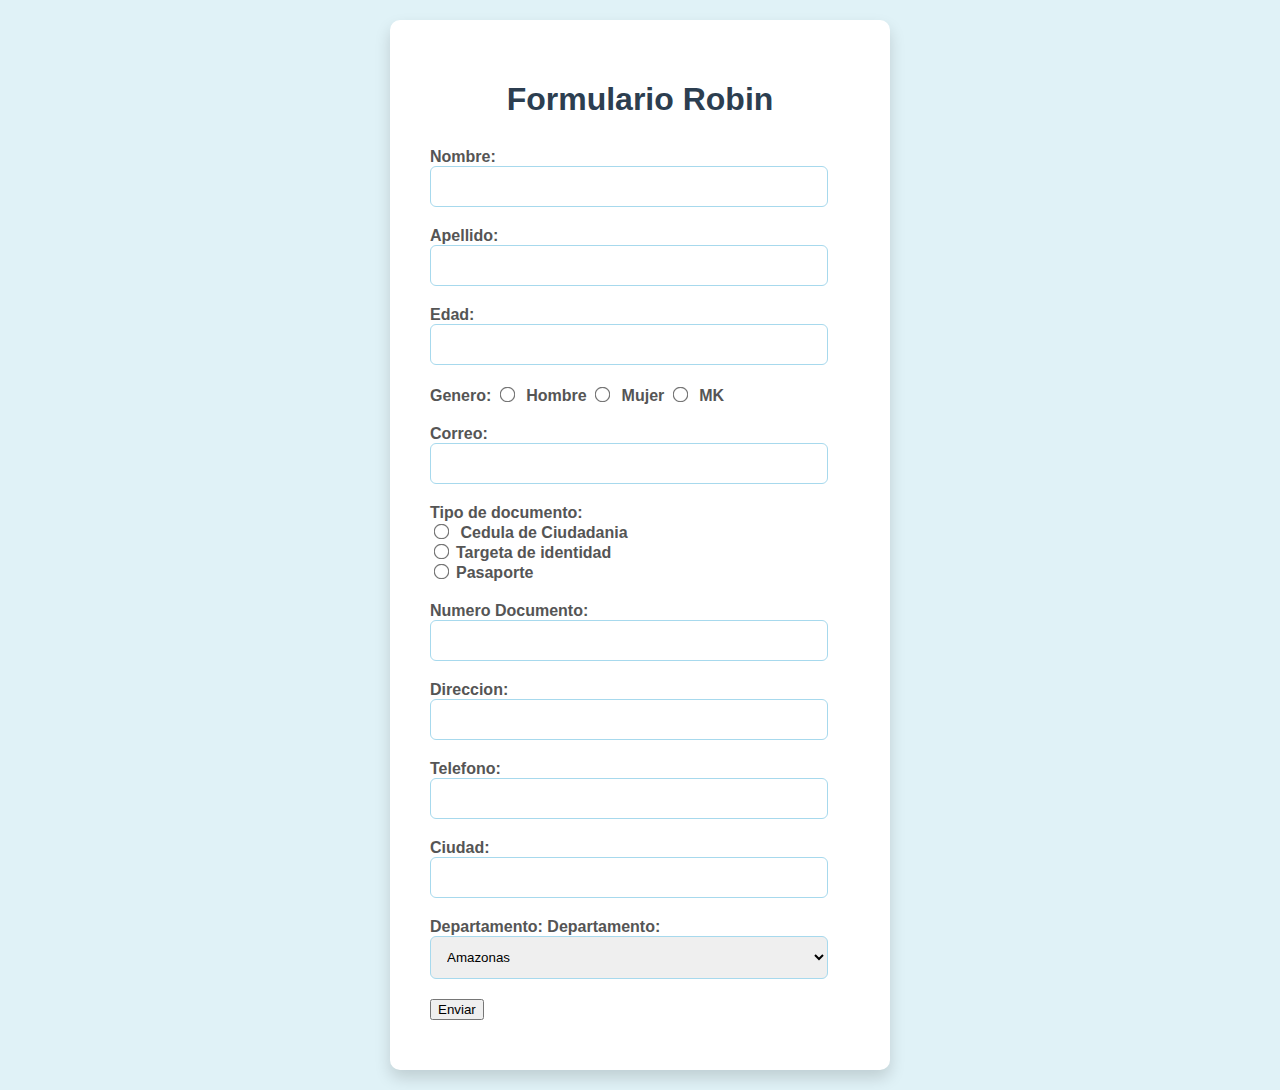
<file: html/formulario.html>
<!DOCTYPE html>
<html lang="en">
<head>
    <meta charset="UTF-8">
    <meta name="viewport" content="width=device-width, initial-scale=1.0">
    <title>Formulario</title>
    <style>
        body {
    font-family: 'Segoe UI', Tahoma, Geneva, Verdana, sans-serif; /* Modern, clean font */
    background-color: #e0f2f7; /* Lighter, calming background */
    margin: 0;
    padding: 20px;
    display: flex; /* Centering the form */
    justify-content: center;
    align-items: center;
    min-height: 100vh; /* Full viewport height */
}

h1 {
    color: #2c3e50; /* Darker, more prominent heading color */
    text-align: center;
    margin-bottom: 30px;
}

form {
    background: #ffffff;
    padding: 40px; /* Increased padding for more breathing room */
    border-radius: 10px; /* More rounded corners */
    box-shadow: 0 8px 16px rgba(0,0,0,0.15); /* Stronger, more defined shadow */
    max-width: 500px; /* Limiting form width for better readability */
    width: 100%;
    box-sizing: border-box; /* Include padding in width calculation */
}

p {
    margin: 20px 0 10px 0; /* Adjusted margins for better spacing */
    color: #555;
    font-weight: bold; /* Make labels bolder */
}

input[type="text"],
input[type="email"],
input[type="number"],
select {
    width: calc(100% - 22px); /* Account for padding and border */
    padding: 12px; /* Slightly more padding for input fields */
    border: 1px solid #a7d9ed; /* Lighter border color */
    border-radius: 6px; /* Slightly more rounded input fields */
    transition: border-color 0.3s ease, box-shadow 0.3s ease; /* Smooth transition on focus */
    box-sizing: border-box;
}

input[type="text"]:focus,
input[type="email"]:focus,
input[type="number"]:focus,
select:focus {
    border-color: #3498db; /* Highlight border on focus */
    box-shadow: 0 0 8px rgba(52, 152, 219, 0.3); /* Subtle shadow on focus */
    outline: none; /* Remove default outline */
}

input[type="radio"] {
    margin-right: 8px; /* More space for radio buttons */
    transform: scale(1.2); /* Slightly larger radio buttons */
}

/* Optional: Add a submit button style */
button[type="submit"] {
    background-color: #3498db;
    color: white;
    padding: 12px 20px;
    border: none;
    border-radius: 6px;
    cursor: pointer;
    font-size: 16px;
    margin-top: 25px;
    width: 100%;
    transition: background-color 0.3s ease;
}

button[type="submit"]:hover {
    background-color: #2980b9;
}
    </style>
</head>
<body class="html">
    <form action="">
        <h1>Formulario Robin</h1>
        <p>Nombre: <input type="text" required></p>
        <p>Apellido: <input type="text" required></p>
        <p>Edad: <input type="number" required></p>
        <p>Genero: <input type="radio" name="genero" value="Hombre" required> Hombre
        <input type="radio" name="genero" value="Mujer" required> Mujer
        <input type="radio" name="genero" value="mk" required> MK
        </p>
        <p>Correo: <input type="email" required></p>
        <p>Tipo de documento: 
            <br><input type="radio" name="tipo-documento" value="CC" required> Cedula de Ciudadania
            <br>
                            <input type="radio" name="tipo-documento" value="TI" required>Targeta de identidad
                            <br>
                            <input type="radio" name="tipo-documento" value="pasaporte" required>Pasaporte
        </p>
        <p>Numero Documento: <input type="text" required></p>
        <p>Direccion: <input type="text" required></p>
        <p>Telefono: <input type="number" required></p>
        <p>Ciudad: <input type="text" required></p>
        <p>Departamento: <label for="departamento">Departamento:</label>
<select id="departamento" name="departamento" required>
                                <option value="Amazonas">Amazonas</option>
                                <option value="Antioquia">Antioquia</option>
                                <option value="Arauca">Arauca</option>
                                <option value="Atlántico">Atlántico</option>
                                <option value="Bolívar">Bolívar</option>
                                <option value="Boyacá">Boyacá</option>
                                <option value="Caldas">Caldas</option>
                                <option value="Caquetá">Caquetá</option>
                                <option value="Casanare">Casanare</option>
                                <option value="Cauca">Cauca</option>
                                <option value="Cesar">Cesar</option>
                                <option value="Chocó">Chocó</option>
                                <option value="Córdoba">Córdoba</option>
                                <option value="Cundinamarca">Cundinamarca</option>
                                <option value="Guainía">Guainía</option>
                                <option value="Guaviare">Guaviare</option>
                                <option value="Huila">Huila</option>
                                <option value="La Guajira">La Guajira</option>
                                <option value="Magdalena">Magdalena</option>
                                <option value="Meta">Meta</option>
                                <option value="Nariño">Nariño</option>
                                <option value="Norte de Santander">Norte de Santander</option>
                                <option value="Putumayo">Putumayo</option>
                                <option value="Quindío">Quindío</option>
                                <option value="Risaralda">Risaralda</option>
                                <option value="San Andrés y Providencia">San Andrés y Providencia</option>
                                <option value="Santander">Santander</option>
                                <option value="Sucre">Sucre</option>
                                <option value="Tolima">Tolima</option>
                                <option value="Valle del Cauca">Valle del Cauca</option>
                                <option value="Vaupés">Vaupés</option>
                                <option value="Vichada">Vichada</option>
</select></p>
<p><input type="submit" value="Enviar"></p>
    </form>
    <script>
        document.querySelector("form").addEventListener("submit", function(event) {
            event.preventDefault();
            alert("Formulario enviado");
        });
    </script>
</body>
</html>
</file>
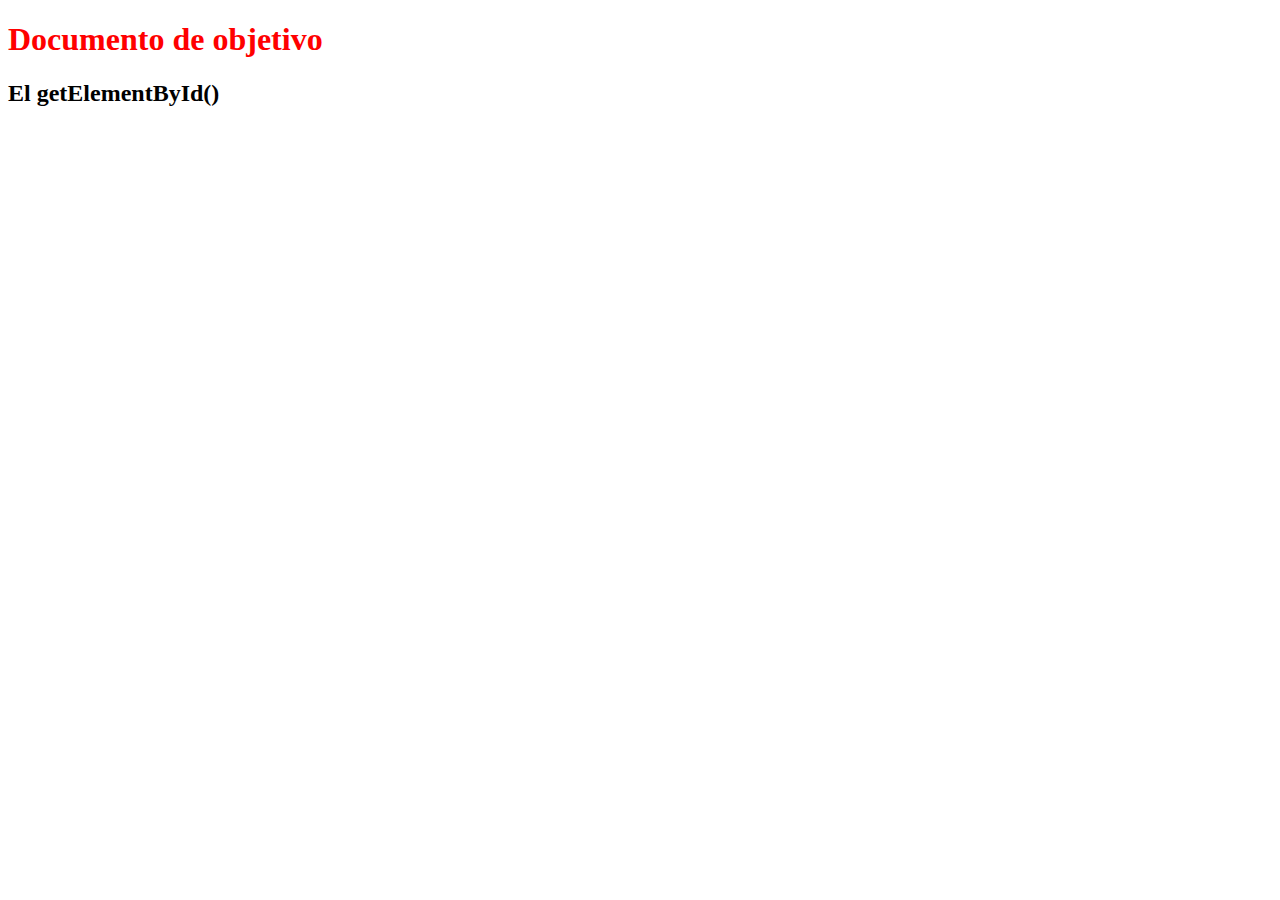
<file: html/javascript.html>
<!DOCTYPE html>
<html lang="en">
<head>
    <meta charset="UTF-8">
    <meta name="viewport" content="width=device-width, initial-scale=1.0">
    <title>Document</title>
</head>
<body>
    <h1 id="id_titulo">Documento de objetivo</h1>
    <h2>El getElementById()</h2>
    <script>
        document.getElementById("id_titulo").style.color = "red";
    </script>
</body>
</html>
</file>
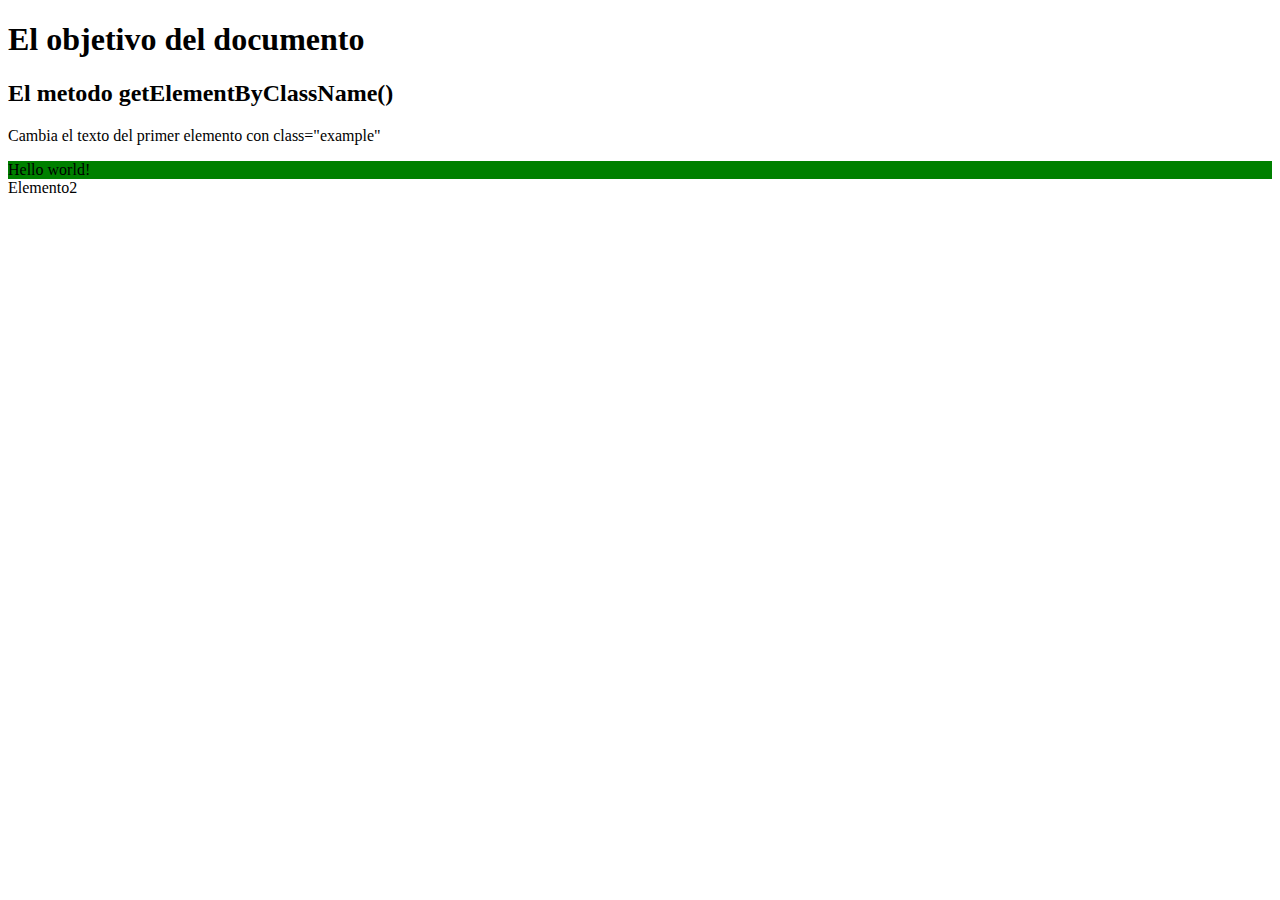
<file: html/javascript2.html>
<!DOCTYPE html>
<html lang="en">
<head>
    <meta charset="UTF-8">
    <meta name="viewport" content="width=device-width, initial-scale=1.0">
    <title>Document</title>
</head>
<body>
    <h1>El objetivo del documento</h1>
    <h2>El metodo getElementByClassName()</h2>

    <p>Cambia el texto del primer elemento con class="example"</p>

    <div class="example">Elemento1</div>
    <div class="example">Elemento2</div>

    <script>
        const collection = document.getElementsByClassName("example");
        collection[0].innerHTML = "Hello world!";
        collection[0].style.backgroundColor = "green";
    </script>

</body>
</html>
</file>
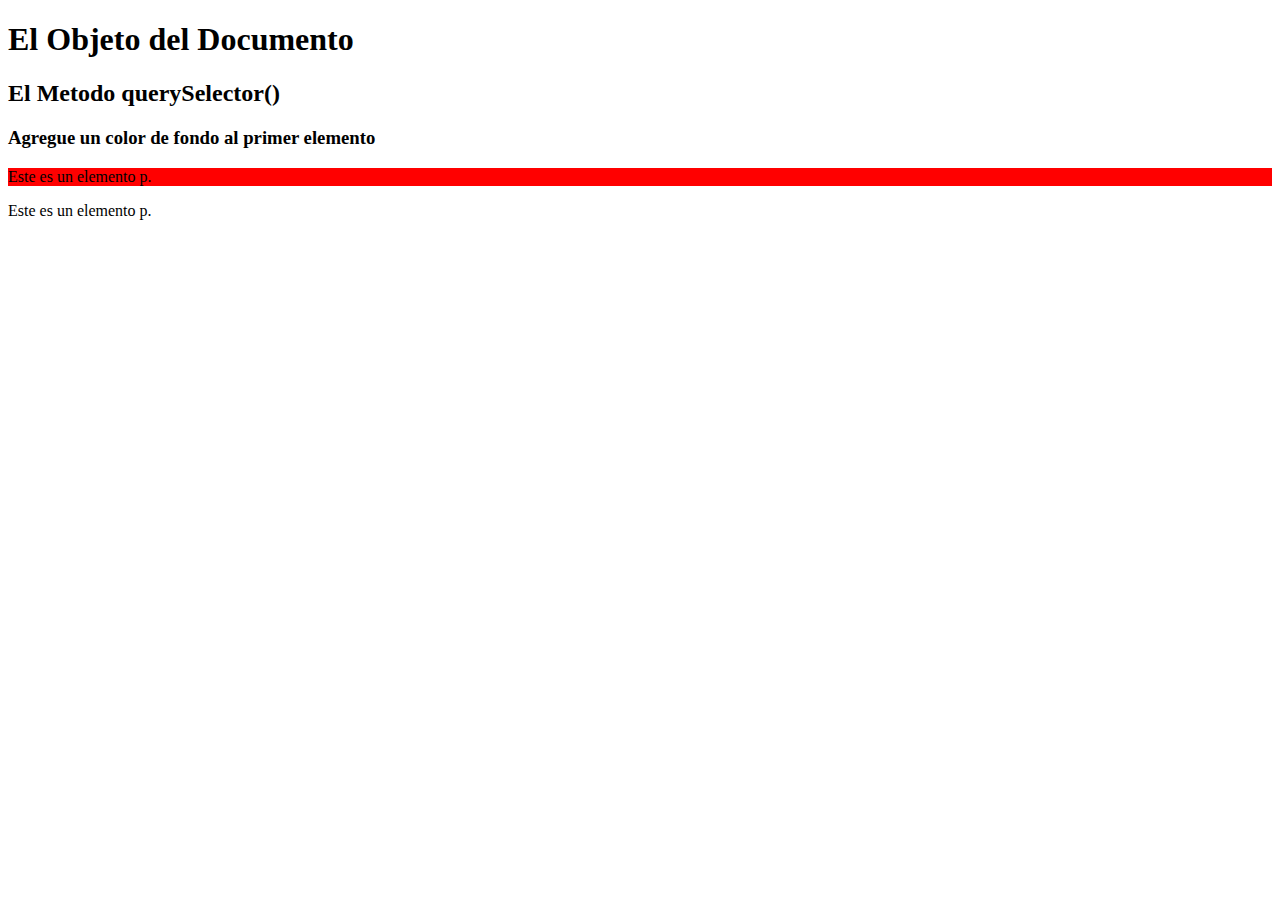
<file: html/javascript3.html>
<!DOCTYPE html>
<html lang="en">
<head>
    <meta charset="UTF-8">
    <meta name="viewport" content="width=device-width, initial-scale=1.0">
    <title>Document</title>
</head>
<body>
    <h1>El Objeto del Documento</h1>
    <h2>El Metodo querySelector()</h2>
    <h3>Agregue un color de fondo al primer elemento</h3>
    <p>Este es un elemento p.</p>
    <p>Este es un elemento p.</p>

    <script>
        document.querySelector("p").style.backgroundColor = "red";
    </script>
</body>
</html>
</file>
